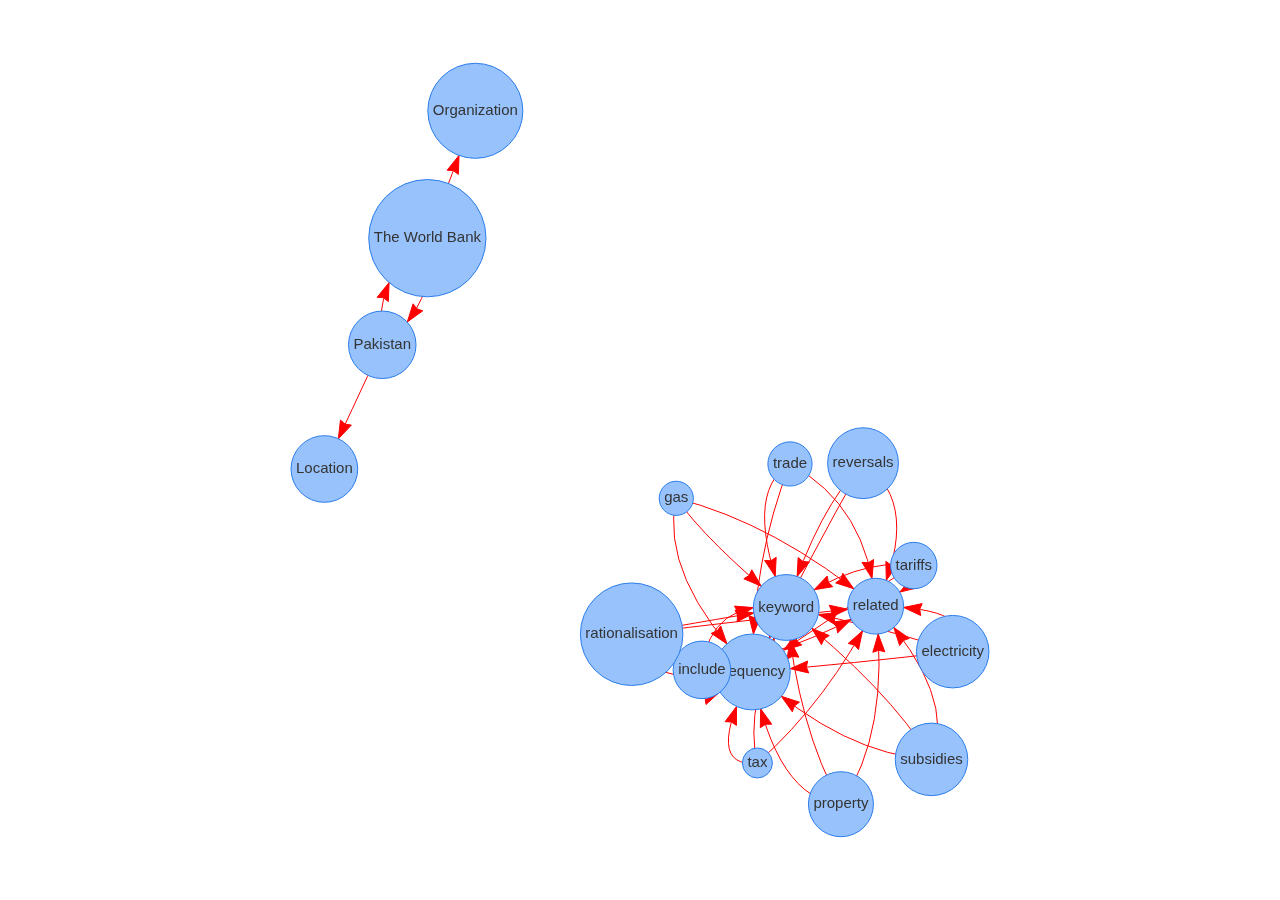
<file: graph_show.html>
<html>
    <head>
      <script type="text/javascript" src="VIS/dist/vis.js"></script>
      <link href="VIS/dist/vis.css" rel="stylesheet" type="text/css">
      <meta http-equiv="Content-Type" content="text/html; charset=utf-8" />
    </head>
    <body>

    <div id="VIS_draw"></div>

    <script type="text/javascript">
      var nodes = [{'group': 'Event', 'id': 52, 'label': 'rationalisation'}, {'group': 'Event', 'id': 19, 'label': 'keyword'}, {'group': 'Event', 'id': 64, 'label': 'property'}, {'group': 'Event', 'id': 62, 'label': 'tariffs'}, {'group': 'Event', 'id': 54, 'label': 'gas'}, {'group': 'Event', 'id': 60, 'label': 'trade'}, {'group': 'Event', 'id': 56, 'label': 'electricity'}, {'group': 'Event', 'id': 58, 'label': 'subsidies'}, {'group': 'Event', 'id': 66, 'label': 'tax'}, {'group': 'Event', 'id': 50, 'label': 'include'}, {'group': 'Event', 'id': 48, 'label': 'reversals'}, {'group': 'Event', 'id': 39, 'label': 'frequency'}, {'group': 'Event', 'id': 46, 'label': 'The World Bank'}, {'group': 'Event', 'id': 41, 'label': 'Organization'}, {'group': 'Event', 'id': 47, 'label': 'Pakistan'}, {'group': 'Event', 'id': 43, 'label': 'Location'}, {'group': 'Event', 'id': 67, 'label': 'related'}];
      var edges = [{'from': 52, 'label': '', 'to': 19}, {'from': 64, 'label': '', 'to': 19}, {'from': 62, 'label': '', 'to': 19}, {'from': 54, 'label': '', 'to': 19}, {'from': 60, 'label': '', 'to': 19}, {'from': 56, 'label': '', 'to': 19}, {'from': 58, 'label': '', 'to': 19}, {'from': 66, 'label': '', 'to': 19}, {'from': 50, 'label': '', 'to': 19}, {'from': 48, 'label': '', 'to': 19}, {'from': 48, 'label': '', 'to': 39}, {'from': 50, 'label': '', 'to': 39}, {'from': 52, 'label': '', 'to': 39}, {'from': 54, 'label': '', 'to': 39}, {'from': 56, 'label': '', 'to': 39}, {'from': 58, 'label': '', 'to': 39}, {'from': 60, 'label': '', 'to': 39}, {'from': 62, 'label': '', 'to': 39}, {'from': 64, 'label': '', 'to': 39}, {'from': 66, 'label': '', 'to': 39}, {'from': 46, 'label': '', 'to': 41}, {'from': 47, 'label': '', 'to': 43}, {'from': 47, 'label': '', 'to': 46}, {'from': 46, 'label': '', 'to': 47}, {'from': 48, 'label': '', 'to': 67}, {'from': 50, 'label': '', 'to': 67}, {'from': 52, 'label': '', 'to': 67}, {'from': 54, 'label': '', 'to': 67}, {'from': 56, 'label': '', 'to': 67}, {'from': 58, 'label': '', 'to': 67}, {'from': 60, 'label': '', 'to': 67}, {'from': 62, 'label': '', 'to': 67}, {'from': 64, 'label': '', 'to': 67}, {'from': 66, 'label': '', 'to': 67}];

      var container = document.getElementById("VIS_draw");

      var data = {
        nodes: nodes,
        edges: edges
      };

      var options = {
          nodes: {
              shape: 'circle',
              size: 15,
              font: {
                  size: 15
              }
          },
          edges: {
              font: {
                  size: 10,
                  align: 'center'
              },
              color: 'red',
              arrows: {
                  to: {enabled: true, scaleFactor: 1.2}
              },
              smooth: {enabled: true}
          },
          physics: {
              enabled: true
          }
      };

      var network = new vis.Network(container, data, options);

    </script>
    </body>
    </html>
</file>
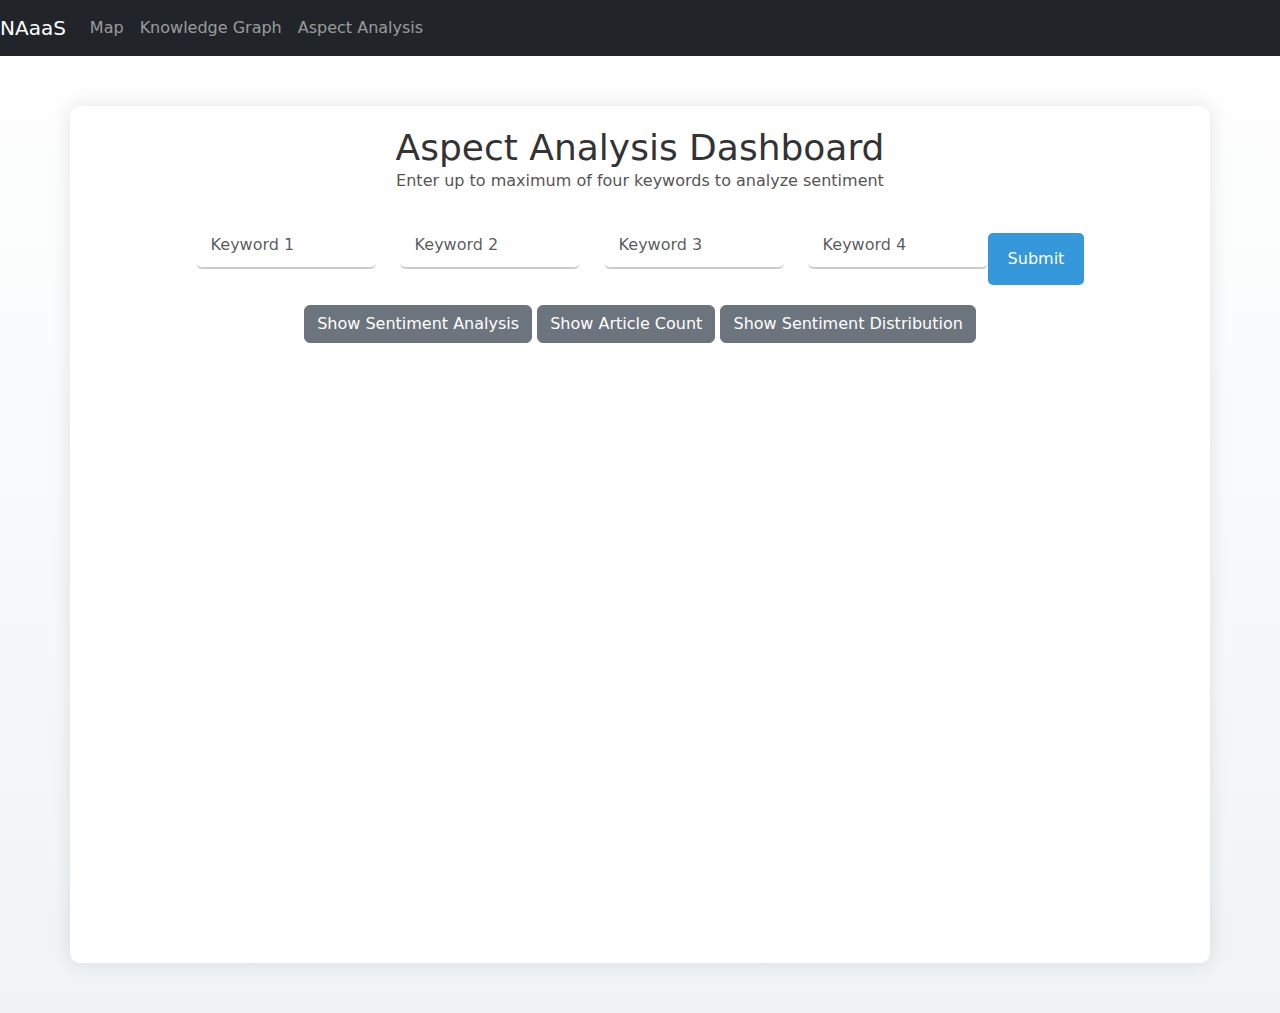
<file: Frontend/sentiment.html>
<!DOCTYPE html>
<html lang="en">
<head>
    <meta charset="UTF-8">
    <meta name="viewport" content="width=device-width, initial-scale=1.0">
    <title>Sentiment Analysis Dashboard</title>
    <link rel="stylesheet" href="S.css">
    <link rel="stylesheet" href="https://cdn.jsdelivr.net/npm/bootstrap@5.3.0-alpha1/dist/css/bootstrap.min.css">
</head>
<body>
    <nav class="navbar navbar-expand-lg navbar-dark bg-dark">
        <a class="navbar-brand" href="index.html">NAaaS</a>
        <button class="navbar-toggler" type="button" data-toggle="collapse" data-target="#navbarSupportedContent"
            aria-controls="navbarSupportedContent" aria-expanded="false" aria-label="Toggle navigation">
            <span class="navbar-toggler-icon"></span>
        </button>
        <div class="collapse navbar-collapse" id="navbarNavAltMarkup">
            <div class="navbar-nav">
                <a class="nav-item nav-link" href="map.html">Map</a>
                <a class="nav-item nav-link" href="../know/graph_show.html">Knowledge Graph</a>
                <a class="nav-item nav-link" href="sentiment.html">Aspect Analysis</a>
            </div>
        </div>
    </nav>
    <div class="container">
        <div class="header">
            <h2>Aspect Analysis Dashboard</h2>
            <p>Enter up to maximum of four keywords to analyze sentiment</p>
        </div>
        <div class="keyword-input">
            <form id="keywordForm">
                <div class="row justify-content-center">
                    <div class="col-md-3 mb-3">
                        <input type="text" class="form-control" id="keyword1" name="keyword1" placeholder="Keyword 1">
                    </div>
                    <div class="col-md-3 mb-3">
                        <input type="text" class="form-control" id="keyword2" name="keyword2" placeholder="Keyword 2">
                    </div>
                    <div class="col-md-3 mb-3">
                        <input type="text" class="form-control" id="keyword3" name="keyword3" placeholder="Keyword 3">
                    </div>
                    <div class="col-md-3 mb-3">
                        <input type="text" class="form-control" id="keyword4" name="keyword4" placeholder="Keyword 4">
                    </div>
                </div>
                <button type="submit" class="btn btn-primary">Submit</button>
            </form>
        </div>
        <div class="button-container text-center">
            <button id="showSentiment" class="btn btn-secondary">Show Sentiment Analysis</button>
            <button id="showArticleCount" class="btn btn-secondary">Show Article Count</button>
            <button id="showPieChart" class="btn btn-secondary">Show Sentiment Distribution</button>
        </div>
        <div id="plot" class="plot-container"></div>
    </div>

    <script src="https://code.jquery.com/jquery-3.6.0.min.js"></script>
    <script src="https://cdn.jsdelivr.net/npm/bootstrap@5.3.0-alpha1/dist/js/bootstrap.bundle.min.js"></script>
    <script src="https://cdn.plot.ly/plotly-latest.min.js"></script>

    <script>
        $(document).ready(function () {
            // Retrieve keywords from session storage
            var keywords_session = JSON.parse(sessionStorage.getItem("keywords")).keywords;
            console.log(keywords_session);

            var date_session = sessionStorage.getItem("date");
            console.log(date_session);
            
            // Fill in the keyword fields
            keywords_session.forEach((keyword, index) => {
                $('#keyword' + (index + 1)).val(keyword);
            });

            $('#keywordForm').submit(function (e) {
                e.preventDefault();
                var keywords = [];
                if ($('#keyword1').val().trim() !== '') keywords.push($('#keyword1').val().trim());
                if ($('#keyword2').val().trim() !== '') keywords.push($('#keyword2').val().trim());
                if ($('#keyword3').val().trim() !== '') keywords.push($('#keyword3').val().trim());
                if ($('#keyword4').val().trim() !== '') keywords.push($('#keyword4').val().trim());
                if (keywords.length === 0) {
                    alert('Please enter at least one keyword.');
                    return;
                }
                if (keywords.length > 4) {
                    alert('Please enter at most four keywords.');
                    return;
                } 
                $.ajax({
                    type: 'POST',
                    url: 'http://localhost:5000/plotSentiment',
                    contentType: 'application/json',
                    data: JSON.stringify({keywords: keywords, date: date_session}),
                    success: function (response) {
                        var sentimentData = response.plotData.filter(series => series.type === 'scatter');
                        var articleCountData = response.plotData.filter(series => series.type === 'bar');
                        var sortedData = sentimentData.map(function(series) {
                            series.x = series.x.map(function(dateString) {
                                return new Date(dateString);
                            });
                            return series;
                        });
                        // Function to render the sentiment analysis plot
                        function renderSentimentPlot() {
                            var layout = {
                                title: 'Sentiment Timeline for Keywords',
                                xaxis: {title: 'Date'},
                                yaxis: {title: 'Average Sentiment'},
                                width: 1300, // Adjust the width of the plot
                                height: 600 // Adjust the height of the plot
                            };
                            console.log(sentimentData);
                            Plotly.newPlot('plot', sortedData, layout);
                        }

                        // Function to render the article count plot
                        function renderArticleCountPlot() {
                            var layout = {
                                title: 'Article Count for Keywords',
                                xaxis: {title: 'Date'},
                                yaxis: {title: 'Number of Articles'},
                                width: 1300, // Adjust the width of the plot
                                height: 600, // Adjust the height of the plot,
                                barmode: 'group'
                            };
                            Plotly.newPlot('plot', articleCountData, layout);
                        }
                        
                        // Initially render the sentiment analysis plot
                        renderSentimentPlot();

                        // Event listeners for toggle buttons
                        $('#showSentiment').click(function() {
                            renderSentimentPlot();
                        });

                        $('#showArticleCount').click(function() {
                            renderArticleCountPlot();
                        });
                    },
                    error: function (error) {
                        console.error('Error:', error);
                    }
                });
            });
        });
    </script>
</body>
</html>
</file>
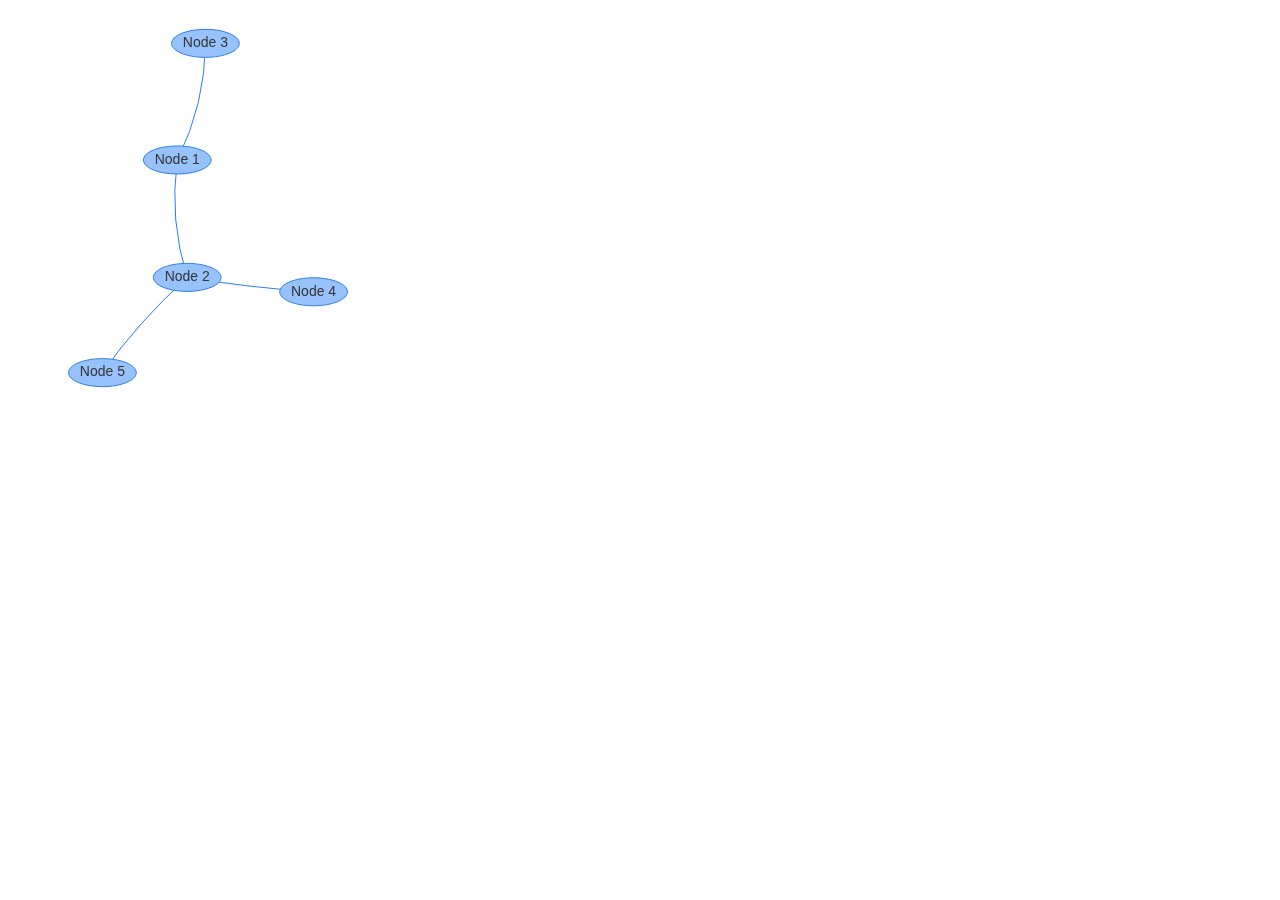
<file: know/test.html>
<html>
    <head>
      <script type="text/javascript" src="VIS/dist/vis.js"></script>
      <link href="VIS/dist/vis.css" rel="stylesheet" type="text/css">
      <meta http-equiv="Content-Type" content="text/html; charset=utf-8" />
    </head>
    <body>

    <div id="mynetwork"></div>

    <script type="text/javascript">
        var nodes = [
            {id: 1, label: 'Node 1'},
            {id: 2, label: 'Node 2'},
            {id: 3, label: 'Node 3'},
            {id: 4, label: 'Node 4'},
            {id: 5, label: 'Node 5'}
          ];
        
          // create an array with edges
          var edges = [
            {from: 1, to: 2},
            {from: 1, to: 3},
            {from: 2, to: 4},
            {from: 2, to: 5}
          ];
        
          // create a network
          var container = document.getElementById('mynetwork');
          var data= {
            nodes: nodes,
            edges: edges,
          };
          var options = {
            width: '400px',
            height: '400px'
          };
          var network = new vis.Network(container, data, options);

    </script>
    </body>
    </html>
</file>
<file: VIS/dist/vis.css>
.vis .overlay {
  position: absolute;
  top: 0;
  left: 0;
  width: 100%;
  height: 100%;

  /* Must be displayed above for example selected Timeline items */
  z-index: 10;
}

.vis-active {
  box-shadow: 0 0 10px #86d5f8;
}

/* override some bootstrap styles screwing up the timelines css */

.vis [class*="span"] {
  min-height: 0;
  width: auto;
}

div.vis-configuration {
    position:relative;
    display:block;
    float:left;
    font-size:12px;
}

div.vis-configuration-wrapper {
    display:block;
    width:700px;
}


div.vis-configuration.vis-config-option-container{
    display:block;
    width:495px;
    background-color: #ffffff;
    border:2px solid #f7f8fa;
    border-radius:4px;
    margin-top:20px;
    left:10px;
    padding-left:5px;
}

div.vis-configuration.vis-config-button{
    display:block;
    width:495px;
    height:25px;
    vertical-align: middle;
    line-height:25px;
    background-color: #f7f8fa;
    border:2px solid #ceced0;
    border-radius:4px;
    margin-top:20px;
    left:10px;
    padding-left:5px;
    cursor: pointer;
    margin-bottom:30px;
}

div.vis-configuration.vis-config-button.hover{
    background-color: #4588e6;
    border:2px solid #214373;
    color:#ffffff;
}

div.vis-configuration.vis-config-item{
    display:block;
    float:left;
    width:495px;
    height:25px;
    vertical-align: middle;
    line-height:25px;
}


div.vis-configuration.vis-config-item.vis-config-s2{
    left:10px;
    background-color: #f7f8fa;
    padding-left:5px;
    border-radius:3px;
}
div.vis-configuration.vis-config-item.vis-config-s3{
    left:20px;
    background-color: #e4e9f0;
    padding-left:5px;
    border-radius:3px;
}
div.vis-configuration.vis-config-item.vis-config-s4{
    left:30px;
    background-color: #cfd8e6;
    padding-left:5px;
    border-radius:3px;
}

div.vis-configuration.vis-config-header{
    font-size:18px;
    font-weight: bold;
}

div.vis-configuration.vis-config-label{
    width:120px;
    height:25px;
    line-height: 25px;
}

div.vis-configuration.vis-config-label.vis-config-s3{
    width:110px;
}
div.vis-configuration.vis-config-label.vis-config-s4{
    width:100px;
}

div.vis-configuration.vis-config-colorBlock{
    top:1px;
    width:30px;
    height:19px;
    border:1px solid #444444;
    border-radius:2px;
    padding:0px;
    margin:0px;
    cursor:pointer;
}

input.vis-configuration.vis-config-checkbox {
    left:-5px;
}


input.vis-configuration.vis-config-rangeinput{
    position:relative;
    top:-5px;
    width:60px;
    height:13px;
    padding:1px;
    margin:0;
    pointer-events:none;
}

input.vis-configuration.vis-config-range{
    /*removes default webkit styles*/
    -webkit-appearance: none;

    /*fix for FF unable to apply focus style bug */
    border: 0px solid white;
    background-color:rgba(0,0,0,0);

    /*required for proper track sizing in FF*/
    width: 300px;
    height:20px;
}
input.vis-configuration.vis-config-range::-webkit-slider-runnable-track {
    width: 300px;
    height: 5px;
    background: #dedede; /* Old browsers */
    background: -moz-linear-gradient(top,  #dedede 0%, #c8c8c8 99%); /* FF3.6+ */
    background: -webkit-gradient(linear, left top, left bottom, color-stop(0%,#dedede), color-stop(99%,#c8c8c8)); /* Chrome,Safari4+ */
    background: -webkit-linear-gradient(top,  #dedede 0%,#c8c8c8 99%); /* Chrome10+,Safari5.1+ */
    background: -o-linear-gradient(top, #dedede 0%, #c8c8c8 99%); /* Opera 11.10+ */
    background: -ms-linear-gradient(top,  #dedede 0%,#c8c8c8 99%); /* IE10+ */
    background: linear-gradient(to bottom,  #dedede 0%,#c8c8c8 99%); /* W3C */
    filter: progid:DXImageTransform.Microsoft.gradient( startColorstr='#dedede', endColorstr='#c8c8c8',GradientType=0 ); /* IE6-9 */

    border: 1px solid #999999;
    box-shadow: #aaaaaa 0px 0px 3px 0px;
    border-radius: 3px;
}
input.vis-configuration.vis-config-range::-webkit-slider-thumb {
    -webkit-appearance: none;
    border: 1px solid #14334b;
    height: 17px;
    width: 17px;
    border-radius: 50%;
    background: #3876c2; /* Old browsers */
    background: -moz-linear-gradient(top,  #3876c2 0%, #385380 100%); /* FF3.6+ */
    background: -webkit-gradient(linear, left top, left bottom, color-stop(0%,#3876c2), color-stop(100%,#385380)); /* Chrome,Safari4+ */
    background: -webkit-linear-gradient(top,  #3876c2 0%,#385380 100%); /* Chrome10+,Safari5.1+ */
    background: -o-linear-gradient(top,  #3876c2 0%,#385380 100%); /* Opera 11.10+ */
    background: -ms-linear-gradient(top,  #3876c2 0%,#385380 100%); /* IE10+ */
    background: linear-gradient(to bottom,  #3876c2 0%,#385380 100%); /* W3C */
    filter: progid:DXImageTransform.Microsoft.gradient( startColorstr='#3876c2', endColorstr='#385380',GradientType=0 ); /* IE6-9 */
    box-shadow: #111927 0px 0px 1px 0px;
    margin-top: -7px;
}
input.vis-configuration.vis-config-range:focus {
    outline: none;
}
input.vis-configuration.vis-config-range:focus::-webkit-slider-runnable-track {
    background: #9d9d9d; /* Old browsers */
    background: -moz-linear-gradient(top, #9d9d9d 0%, #c8c8c8 99%); /* FF3.6+ */
    background: -webkit-gradient(linear, left top, left bottom, color-stop(0%,#9d9d9d), color-stop(99%,#c8c8c8)); /* Chrome,Safari4+ */
    background: -webkit-linear-gradient(top,  #9d9d9d 0%,#c8c8c8 99%); /* Chrome10+,Safari5.1+ */
    background: -o-linear-gradient(top,  #9d9d9d 0%,#c8c8c8 99%); /* Opera 11.10+ */
    background: -ms-linear-gradient(top,  #9d9d9d 0%,#c8c8c8 99%); /* IE10+ */
    background: linear-gradient(to bottom,  #9d9d9d 0%,#c8c8c8 99%); /* W3C */
    filter: progid:DXImageTransform.Microsoft.gradient( startColorstr='#9d9d9d', endColorstr='#c8c8c8',GradientType=0 ); /* IE6-9 */
}

input.vis-configuration.vis-config-range::-moz-range-track {
    width: 300px;
    height: 10px;
    background: #dedede; /* Old browsers */
    background: -moz-linear-gradient(top,  #dedede 0%, #c8c8c8 99%); /* FF3.6+ */
    background: -webkit-gradient(linear, left top, left bottom, color-stop(0%,#dedede), color-stop(99%,#c8c8c8)); /* Chrome,Safari4+ */
    background: -webkit-linear-gradient(top,  #dedede 0%,#c8c8c8 99%); /* Chrome10+,Safari5.1+ */
    background: -o-linear-gradient(top, #dedede 0%, #c8c8c8 99%); /* Opera 11.10+ */
    background: -ms-linear-gradient(top,  #dedede 0%,#c8c8c8 99%); /* IE10+ */
    background: linear-gradient(to bottom,  #dedede 0%,#c8c8c8 99%); /* W3C */
    filter: progid:DXImageTransform.Microsoft.gradient( startColorstr='#dedede', endColorstr='#c8c8c8',GradientType=0 ); /* IE6-9 */

    border: 1px solid #999999;
    box-shadow: #aaaaaa 0px 0px 3px 0px;
    border-radius: 3px;
}
input.vis-configuration.vis-config-range::-moz-range-thumb {
    border: none;
    height: 16px;
    width: 16px;

    border-radius: 50%;
    background:  #385380;
}

/*hide the outline behind the border*/
input.vis-configuration.vis-config-range:-moz-focusring{
    outline: 1px solid white;
    outline-offset: -1px;
}

input.vis-configuration.vis-config-range::-ms-track {
    width: 300px;
    height: 5px;

    /*remove bg colour from the track, we'll use ms-fill-lower and ms-fill-upper instead */
    background: transparent;

    /*leave room for the larger thumb to overflow with a transparent border */
    border-color: transparent;
    border-width: 6px 0;

    /*remove default tick marks*/
    color: transparent;
}
input.vis-configuration.vis-config-range::-ms-fill-lower {
    background: #777;
    border-radius: 10px;
}
input.vis-configuration.vis-config-range::-ms-fill-upper {
    background: #ddd;
    border-radius: 10px;
}
input.vis-configuration.vis-config-range::-ms-thumb {
    border: none;
    height: 16px;
    width: 16px;
    border-radius: 50%;
    background:  #385380;
}
input.vis-configuration.vis-config-range:focus::-ms-fill-lower {
    background: #888;
}
input.vis-configuration.vis-config-range:focus::-ms-fill-upper {
    background: #ccc;
}

.vis-configuration-popup {
    position: absolute;
    background: rgba(57, 76, 89, 0.85);
    border: 2px solid #f2faff;
    line-height:30px;
    height:30px;
    width:150px;
    text-align:center;
    color: #ffffff;
    font-size:14px;
    border-radius:4px;
    -webkit-transition: opacity 0.3s ease-in-out;
    -moz-transition: opacity 0.3s ease-in-out;
    transition: opacity 0.3s ease-in-out;
}
.vis-configuration-popup:after, .vis-configuration-popup:before {
    left: 100%;
    top: 50%;
    border: solid transparent;
    content: " ";
    height: 0;
    width: 0;
    position: absolute;
    pointer-events: none;
}

.vis-configuration-popup:after {
    border-color: rgba(136, 183, 213, 0);
    border-left-color: rgba(57, 76, 89, 0.85);
    border-width: 8px;
    margin-top: -8px;
}
.vis-configuration-popup:before {
    border-color: rgba(194, 225, 245, 0);
    border-left-color: #f2faff;
    border-width: 12px;
    margin-top: -12px;
}

.vis-timeline {
  position: relative;
  border: 1px solid #bfbfbf;

  overflow: hidden;
  padding: 0;
  margin: 0;

  box-sizing: border-box;
}


.vis-panel {
  position: absolute;

  padding: 0;
  margin: 0;

  box-sizing: border-box;
}

.vis-panel.vis-center,
.vis-panel.vis-left,
.vis-panel.vis-right,
.vis-panel.vis-top,
.vis-panel.vis-bottom {
  border: 1px #bfbfbf;
}

.vis-panel.vis-center,
.vis-panel.vis-left,
.vis-panel.vis-right {
  border-top-style: solid;
  border-bottom-style: solid;
  overflow: hidden;
}

.vis-panel.vis-center,
.vis-panel.vis-top,
.vis-panel.vis-bottom {
  border-left-style: solid;
  border-right-style: solid;
}

.vis-background {
  overflow: hidden;
}

.vis-panel > .vis-content {
  position: relative;
}

.vis-panel .vis-shadow {
  position: absolute;
  width: 100%;
  height: 1px;
  box-shadow: 0 0 10px rgba(0,0,0,0.8);
  /* TODO: find a nice way to ensure vis-shadows are drawn on top of items
  z-index: 1;
  */
}

.vis-panel .vis-shadow.vis-top {
  top: -1px;
  left: 0;
}

.vis-panel .vis-shadow.vis-bottom {
  bottom: -1px;
  left: 0;
}

.vis-labelset {
  position: relative;

  overflow: hidden;

  box-sizing: border-box;
}

.vis-labelset .vis-label {
  position: relative;
  left: 0;
  top: 0;
  width: 100%;
  color: #4d4d4d;

  box-sizing: border-box;
}

.vis-labelset .vis-label {
  border-bottom: 1px solid #bfbfbf;
}

.vis-labelset .vis-label.draggable {
  cursor: pointer;
}

.vis-labelset .vis-label:last-child {
  border-bottom: none;
}

.vis-labelset .vis-label .vis-inner {
  display: inline-block;
  padding: 5px;
}

.vis-labelset .vis-label .vis-inner.vis-hidden {
  padding: 0;
}


.vis-itemset {
  position: relative;
  padding: 0;
  margin: 0;

  box-sizing: border-box;
}

.vis-itemset .vis-background,
.vis-itemset .vis-foreground {
  position: absolute;
  width: 100%;
  height: 100%;
  overflow: visible;
}

.vis-axis {
  position: absolute;
  width: 100%;
  height: 0;
  left: 0;
  z-index: 1;
}

.vis-foreground .vis-group {
  position: relative;
  box-sizing: border-box;
  border-bottom: 1px solid #bfbfbf;
}

.vis-foreground .vis-group:last-child {
  border-bottom: none;
}

.vis-overlay {
  position: absolute;
  top: 0;
  left: 0;
  width: 100%;
  height: 100%;
  z-index: 10;
}

.vis-item {
  position: absolute;
  color: #1A1A1A;
  border-color: #97B0F8;
  border-width: 1px;
  background-color: #D5DDF6;
  display: inline-block;
  /*overflow: hidden;*/
}

.vis-item.vis-selected {
  border-color: #FFC200;
  background-color: #FFF785;

  /* z-index must be higher than the z-index of custom time bar and current time bar */
  z-index: 2;
}

.vis-editable.vis-selected {
  cursor: move;
}

.vis-item.vis-point.vis-selected {
  background-color: #FFF785;
}

.vis-item.vis-box {
  text-align: center;
  border-style: solid;
  border-radius: 2px;
}

.vis-item.vis-point {
  background: none;
}

.vis-item.vis-dot {
  position: absolute;
  padding: 0;
  border-width: 4px;
  border-style: solid;
  border-radius: 4px;
}

.vis-item.vis-range {
  border-style: solid;
  border-radius: 2px;
  box-sizing: border-box;
}

.vis-item.vis-background {
  border: none;
  background-color: rgba(213, 221, 246, 0.4);
  box-sizing: border-box;
  padding: 0;
  margin: 0;
}

.vis-item .vis-item-overflow {
  position: relative;
  width: 100%;
  height: 100%;
  padding: 0;
  margin: 0;
  overflow: hidden;
}

.vis-item.vis-range .vis-item-content {
  position: relative;
  display: inline-block;
}

.vis-item.vis-background .vis-item-content {
  position: absolute;
  display: inline-block;
}

.vis-item.vis-line {
  padding: 0;
  position: absolute;
  width: 0;
  border-left-width: 1px;
  border-left-style: solid;
}

.vis-item .vis-item-content {
  white-space: nowrap;
  box-sizing: border-box;
  padding: 5px;
}

.vis-item .vis-delete {
  background: url('img/timeline/delete.png') no-repeat center;
  position: absolute;
  width: 24px;
  height: 24px;
  top: -4px;
  right: -24px;
  cursor: pointer;
}

.vis-item.vis-range .vis-drag-left {
  position: absolute;
  width: 24px;
  max-width: 20%;
  min-width: 2px;
  height: 100%;
  top: 0;
  left: -4px;

  cursor: w-resize;
}

.vis-item.vis-range .vis-drag-right {
  position: absolute;
  width: 24px;
  max-width: 20%;
  min-width: 2px;
  height: 100%;
  top: 0;
  right: -4px;

  cursor: e-resize;
}

.vis-time-axis {
  position: relative;
  overflow: hidden;
}

.vis-time-axis.vis-foreground {
  top: 0;
  left: 0;
  width: 100%;
}

.vis-time-axis.vis-background {
  position: absolute;
  top: 0;
  left: 0;
  width: 100%;
  height: 100%;
}

.vis-time-axis .vis-text {
  position: absolute;
  color: #4d4d4d;
  padding: 3px;
  overflow: hidden;
  box-sizing: border-box;

  white-space: nowrap;
}

.vis-time-axis .vis-text.vis-measure {
  position: absolute;
  padding-left: 0;
  padding-right: 0;
  margin-left: 0;
  margin-right: 0;
  visibility: hidden;
}

.vis-time-axis .vis-grid.vis-vertical {
  position: absolute;
  border-left: 1px solid;
}

.vis-time-axis .vis-grid.vis-minor {
  border-color: #e5e5e5;
}

.vis-time-axis .vis-grid.vis-major {
  border-color: #bfbfbf;
}

.vis-current-time {
  background-color: #FF7F6E;
  width: 2px;
  z-index: 1;
}
.vis-custom-time {
  background-color: #6E94FF;
  width: 2px;
  cursor: move;
  z-index: 1;
}
.vis-timeline {
  /*
  -webkit-transition: height .4s ease-in-out;
  transition:         height .4s ease-in-out;
  */
}

.vis-panel {
  /*
  -webkit-transition: height .4s ease-in-out, top .4s ease-in-out;
  transition:         height .4s ease-in-out, top .4s ease-in-out;
  */
}

.vis-axis {
  /*
  -webkit-transition: top .4s ease-in-out;
  transition:         top .4s ease-in-out;
  */
}

/* TODO: get animation working nicely

.vis-item {
  -webkit-transition: top .4s ease-in-out;
  transition:         top .4s ease-in-out;
}

.vis-item.line {
  -webkit-transition: height .4s ease-in-out, top .4s ease-in-out;
  transition:         height .4s ease-in-out, top .4s ease-in-out;
}
/**/

.vis-panel.vis-background.vis-horizontal .vis-grid.vis-horizontal {
  position: absolute;
  width: 100%;
  height: 0;
  border-bottom: 1px solid;
}

.vis-panel.vis-background.vis-horizontal .vis-grid.vis-minor {
  border-color: #e5e5e5;
}

.vis-panel.vis-background.vis-horizontal .vis-grid.vis-major {
  border-color: #bfbfbf;
}


.vis-data-axis .vis-y-axis.vis-major {
  width: 100%;
  position: absolute;
  color: #4d4d4d;
  white-space: nowrap;
}

.vis-data-axis .vis-y-axis.vis-major.vis-measure {
  padding: 0;
  margin: 0;
  border: 0;
  visibility: hidden;
  width: auto;
}


.vis-data-axis .vis-y-axis.vis-minor {
  position: absolute;
  width: 100%;
  color: #bebebe;
  white-space: nowrap;
}

.vis-data-axis .vis-y-axis.vis-minor.vis-measure {
  padding: 0;
  margin: 0;
  border: 0;
  visibility: hidden;
  width: auto;
}

.vis-data-axis .vis-y-axis.vis-title {
  position: absolute;
  color: #4d4d4d;
  white-space: nowrap;
  bottom: 20px;
  text-align: center;
}

.vis-data-axis .vis-y-axis.vis-title.vis-measure {
  padding: 0;
  margin: 0;
  visibility: hidden;
  width: auto;
}

.vis-data-axis .vis-y-axis.vis-title.vis-left {
  bottom: 0;
  -webkit-transform-origin: left top;
  -moz-transform-origin: left top;
  -ms-transform-origin: left top;
  -o-transform-origin: left top;
  transform-origin: left bottom;
  -webkit-transform: rotate(-90deg);
  -moz-transform: rotate(-90deg);
  -ms-transform: rotate(-90deg);
  -o-transform: rotate(-90deg);
  transform: rotate(-90deg);
}

.vis-data-axis .vis-y-axis.vis-title.vis-right {
  bottom: 0;
  -webkit-transform-origin: right bottom;
  -moz-transform-origin: right bottom;
  -ms-transform-origin: right bottom;
  -o-transform-origin: right bottom;
  transform-origin: right bottom;
  -webkit-transform: rotate(90deg);
  -moz-transform: rotate(90deg);
  -ms-transform: rotate(90deg);
  -o-transform: rotate(90deg);
  transform: rotate(90deg);
}

.vis-legend {
  background-color: rgba(247, 252, 255, 0.65);
  padding: 5px;
  border: 1px solid #b3b3b3;
  box-shadow: 2px 2px 10px rgba(154, 154, 154, 0.55);
}

.vis-legend-text {
  /*font-size: 10px;*/
  white-space: nowrap;
  display: inline-block
}
.vis-graph-group0 {
    fill:#4f81bd;
    fill-opacity:0;
    stroke-width:2px;
    stroke: #4f81bd;
}

.vis-graph-group1 {
    fill:#f79646;
    fill-opacity:0;
    stroke-width:2px;
    stroke: #f79646;
}

.vis-graph-group2 {
    fill: #8c51cf;
    fill-opacity:0;
    stroke-width:2px;
    stroke: #8c51cf;
}

.vis-graph-group3 {
    fill: #75c841;
    fill-opacity:0;
    stroke-width:2px;
    stroke: #75c841;
}

.vis-graph-group4 {
    fill: #ff0100;
    fill-opacity:0;
    stroke-width:2px;
    stroke: #ff0100;
}

.vis-graph-group5 {
    fill: #37d8e6;
    fill-opacity:0;
    stroke-width:2px;
    stroke: #37d8e6;
}

.vis-graph-group6 {
    fill: #042662;
    fill-opacity:0;
    stroke-width:2px;
    stroke: #042662;
}

.vis-graph-group7 {
    fill:#00ff26;
    fill-opacity:0;
    stroke-width:2px;
    stroke: #00ff26;
}

.vis-graph-group8 {
    fill:#ff00ff;
    fill-opacity:0;
    stroke-width:2px;
    stroke: #ff00ff;
}

.vis-graph-group9 {
    fill: #8f3938;
    fill-opacity:0;
    stroke-width:2px;
    stroke: #8f3938;
}

.vis-timeline .vis-fill {
    fill-opacity:0.1;
    stroke: none;
}


.vis-timeline .vis-bar {
    fill-opacity:0.5;
    stroke-width:1px;
}

.vis-timeline .vis-point {
    stroke-width:2px;
    fill-opacity:1.0;
}


.vis-timeline .vis-legend-background {
    stroke-width:1px;
    fill-opacity:0.9;
    fill: #ffffff;
    stroke: #c2c2c2;
}


.vis-timeline .vis-outline {
    stroke-width:1px;
    fill-opacity:1;
    fill: #ffffff;
    stroke: #e5e5e5;
}

.vis-timeline .vis-icon-fill {
    fill-opacity:0.3;
    stroke: none;
}

div.vis-network div.vis-manipulation {
  border-width: 0;
  border-bottom: 1px;
  border-style:solid;
  border-color: #d6d9d8;
  background: #ffffff; /* Old browsers */
  background: -moz-linear-gradient(top,  #ffffff 0%, #fcfcfc 48%, #fafafa 50%, #fcfcfc 100%); /* FF3.6+ */
  background: -webkit-gradient(linear, left top, left bottom, color-stop(0%,#ffffff), color-stop(48%,#fcfcfc), color-stop(50%,#fafafa), color-stop(100%,#fcfcfc)); /* Chrome,Safari4+ */
  background: -webkit-linear-gradient(top,  #ffffff 0%,#fcfcfc 48%,#fafafa 50%,#fcfcfc 100%); /* Chrome10+,Safari5.1+ */
  background: -o-linear-gradient(top,  #ffffff 0%,#fcfcfc 48%,#fafafa 50%,#fcfcfc 100%); /* Opera 11.10+ */
  background: -ms-linear-gradient(top,  #ffffff 0%,#fcfcfc 48%,#fafafa 50%,#fcfcfc 100%); /* IE10+ */
  background: linear-gradient(to bottom,  #ffffff 0%,#fcfcfc 48%,#fafafa 50%,#fcfcfc 100%); /* W3C */
  filter: progid:DXImageTransform.Microsoft.gradient( startColorstr='#ffffff', endColorstr='#fcfcfc',GradientType=0 ); /* IE6-9 */

  position: absolute;
  left: 0;
  top: 0;
  width: 100%;
  height: 30px;
}

div.vis-network div.vis-edit-mode {
  position:absolute;
  left: 0;
  top: 15px;
  height: 30px;
}

/* FIXME: shouldn't the vis-close button be a child of the vis-manipulation div? */

div.vis-network div.vis-close {
  position:absolute;
  right: 0;
  top: 0;
  width: 30px;
  height: 30px;

  background-position: 20px 3px;
  background-repeat: no-repeat;
  background-image: url("img/network/cross.png");
  cursor: pointer;
  -webkit-touch-callout: none;
  -webkit-user-select: none;
  -khtml-user-select: none;
  -moz-user-select: none;
  -ms-user-select: none;
  user-select: none;
}

div.vis-network div.vis-close:hover {
  opacity: 0.6;
}

div.vis-network div.vis-manipulation div.vis-button,
div.vis-network div.vis-edit-mode div.vis-button {
  position:relative;
  top:-7px;
  font-family: verdana;
  font-size: 12px;
  -moz-border-radius: 15px;
  border-radius: 15px;
  display:inline-block;
  background-position: 0px 0px;
  background-repeat:no-repeat;
  height:24px;
  margin: 0px 0px 0px 10px;
  vertical-align:middle;
  cursor: pointer;
  padding: 0px 8px 0px 8px;
  -webkit-touch-callout: none;
  -webkit-user-select: none;
  -khtml-user-select: none;
  -moz-user-select: none;
  -ms-user-select: none;
  user-select: none;
}

div.vis-network div.vis-manipulation div.vis-button:hover {
  box-shadow: 1px 1px 8px rgba(0, 0, 0, 0.20);
}

div.vis-network div.vis-manipulation div.vis-button:active {
  box-shadow: 1px 1px 8px rgba(0, 0, 0, 0.50);
}

div.vis-network div.vis-manipulation div.vis-button.vis-back {
  background-image: url("img/network/backIcon.png");
}

div.vis-network div.vis-manipulation div.vis-button.vis-none:hover {
  box-shadow: 1px 1px 8px rgba(0, 0, 0, 0.0);
  cursor: default;
}
div.vis-network div.vis-manipulation div.vis-button.vis-none:active {
  box-shadow: 1px 1px 8px rgba(0, 0, 0, 0.0);
}
div.vis-network div.vis-manipulation div.vis-button.vis-none {
  padding: 0;
}
div.vis-network div.vis-manipulation div.notification {
  margin: 2px;
  font-weight: bold;
}

div.vis-network div.vis-manipulation div.vis-button.vis-add {
  background-image: url("img/network/addNodeIcon.png");
}

div.vis-network div.vis-manipulation div.vis-button.vis-edit,
div.vis-network div.vis-edit-mode div.vis-button.vis-edit {
  background-image: url("img/network/editIcon.png");
}

div.vis-network div.vis-edit-mode div.vis-button.vis-edit.vis-edit-mode {
  background-color: #fcfcfc;
  border: 1px solid #cccccc;
}

div.vis-network div.vis-manipulation div.vis-button.vis-connect {
  background-image: url("img/network/connectIcon.png");
}

div.vis-network div.vis-manipulation div.vis-button.vis-delete {
  background-image: url("img/network/deleteIcon.png");
}
/* top right bottom left */
div.vis-network div.vis-manipulation div.vis-label,
div.vis-network div.vis-edit-mode div.vis-label {
  margin: 0 0 0 23px;
  line-height: 25px;
}
div.vis-network div.vis-manipulation div.vis-separator-line {
  display:inline-block;
  width:1px;
  height:20px;
  background-color: #bdbdbd;
  margin: 5px 7px 0 15px;
}

/* TODO: is this redundant?
div.network-navigation_wrapper {
  position: absolute;
  left: 0;
  top: 0;
  width: 100%;
  height: 100%;
}
*/
div.vis-network-tooltip {
  position: absolute;
  visibility: hidden;
  padding: 5px;
  white-space: nowrap;

  font-family: verdana;
  font-size:14px;
  font-color:#000000;
  background-color: #f5f4ed;

  -moz-border-radius: 3px;
  -webkit-border-radius: 3px;
  border-radius: 3px;
  border: 1px solid #808074;

  box-shadow: 3px 3px 10px rgba(0, 0, 0, 0.2);
  pointer-events: none;
}
div.vis-network div.vis-navigation div.vis-button {
    width:34px;
    height:34px;
    -moz-border-radius: 17px;
    border-radius: 17px;
    position:absolute;
    display:inline-block;
    background-position: 2px 2px;
    background-repeat:no-repeat;
    cursor: pointer;
    -webkit-touch-callout: none;
    -webkit-user-select: none;
    -khtml-user-select: none;
    -moz-user-select: none;
    -ms-user-select: none;
    user-select: none;
}

div.vis-network div.vis-navigation div.vis-button:hover {
    box-shadow: 0 0 3px 3px rgba(56, 207, 21, 0.30);
}

div.vis-network div.vis-navigation div.vis-button:active {
    box-shadow: 0 0 1px 3px rgba(56, 207, 21, 0.95);
}

div.vis-network div.vis-navigation div.vis-button.vis-up {
    background-image: url("img/network/upArrow.png");
    bottom:50px;
    left:55px;
}
div.vis-network div.vis-navigation div.vis-button.vis-down {
    background-image: url("img/network/downArrow.png");
    bottom:10px;
    left:55px;
}
div.vis-network div.vis-navigation div.vis-button.vis-left {
    background-image: url("img/network/leftArrow.png");
    bottom:10px;
    left:15px;
}
div.vis-network div.vis-navigation div.vis-button.vis-right {
    background-image: url("img/network/rightArrow.png");
    bottom:10px;
    left:95px;
}
div.vis-network div.vis-navigation div.vis-button.vis-zoomIn {
    background-image: url("img/network/plus.png");
    bottom:10px;
    right:15px;
}
div.vis-network div.vis-navigation div.vis-button.vis-zoomOut {
    background-image: url("img/network/minus.png");
    bottom:10px;
    right:55px;
}
div.vis-network div.vis-navigation div.vis-button.vis-zoomExtends {
    background-image: url("img/network/zoomExtends.png");
    bottom:50px;
    right:15px;
}

div.vis-color-picker {
  position:absolute;
  margin-top:-140px;
  margin-left:30px;
  width:293px;
  height:425px;
  padding: 10px;
  border-radius:15px;
  background-color:#ffffff;
  display:none;
  box-shadow: rgba(0,0,0,0.5) 0px 0px 10px 0px;
}

div.vis-color-picker div.vis-arrow {
  position: absolute;
  top:147px;
  left:5px;
}

div.vis-color-picker div.vis-arrow:after,
div.vis-color-picker div.vis-arrow:before {
  right: 100%;
  top: 50%;
  border: solid transparent;
  content: " ";
  height: 0;
  width: 0;
  position: absolute;
  pointer-events: none;
}

div.vis-color-picker div.vis-arrow:after {
  border-color: rgba(255, 255, 255, 0);
  border-right-color: #ffffff;
  border-width: 30px;
  margin-top: -30px;
}

div.vis-color-picker div.vis-color {
  position:absolute;
  width: 289px;
  height: 289px;
  cursor: pointer;
}



div.vis-color-picker div.vis-brightness {
  position: absolute;
  top:313px;
}

div.vis-color-picker div.vis-opacity {
  position:absolute;
  top:350px;
}

div.vis-color-picker div.vis-selector {
  position:absolute;
  top:137px;
  left:137px;
  width:15px;
  height:15px;
  border-radius:15px;
  border:1px solid #ffffff;
  background: #4c4c4c; /* Old browsers */
  background: -moz-linear-gradient(top,  #4c4c4c 0%, #595959 12%, #666666 25%, #474747 39%, #2c2c2c 50%, #000000 51%, #111111 60%, #2b2b2b 76%, #1c1c1c 91%, #131313 100%); /* FF3.6+ */
  background: -webkit-gradient(linear, left top, left bottom, color-stop(0%,#4c4c4c), color-stop(12%,#595959), color-stop(25%,#666666), color-stop(39%,#474747), color-stop(50%,#2c2c2c), color-stop(51%,#000000), color-stop(60%,#111111), color-stop(76%,#2b2b2b), color-stop(91%,#1c1c1c), color-stop(100%,#131313)); /* Chrome,Safari4+ */
  background: -webkit-linear-gradient(top,  #4c4c4c 0%,#595959 12%,#666666 25%,#474747 39%,#2c2c2c 50%,#000000 51%,#111111 60%,#2b2b2b 76%,#1c1c1c 91%,#131313 100%); /* Chrome10+,Safari5.1+ */
  background: -o-linear-gradient(top,  #4c4c4c 0%,#595959 12%,#666666 25%,#474747 39%,#2c2c2c 50%,#000000 51%,#111111 60%,#2b2b2b 76%,#1c1c1c 91%,#131313 100%); /* Opera 11.10+ */
  background: -ms-linear-gradient(top,  #4c4c4c 0%,#595959 12%,#666666 25%,#474747 39%,#2c2c2c 50%,#000000 51%,#111111 60%,#2b2b2b 76%,#1c1c1c 91%,#131313 100%); /* IE10+ */
  background: linear-gradient(to bottom,  #4c4c4c 0%,#595959 12%,#666666 25%,#474747 39%,#2c2c2c 50%,#000000 51%,#111111 60%,#2b2b2b 76%,#1c1c1c 91%,#131313 100%); /* W3C */
  filter: progid:DXImageTransform.Microsoft.gradient( startColorstr='#4c4c4c', endColorstr='#131313',GradientType=0 ); /* IE6-9 */
}



div.vis-color-picker div.vis-new-color {
  position:absolute;
  width:140px;
  height:20px;
  border:1px solid rgba(0,0,0,0.1);
  border-radius:5px;
  top:380px;
  left:159px;
  text-align:right;
  padding-right:2px;
  font-size:10px;
  color:rgba(0,0,0,0.4);
  vertical-align:middle;
  line-height:20px;

}

div.vis-color-picker div.vis-initial-color {
  position:absolute;
  width:140px;
  height:20px;
  border:1px solid rgba(0,0,0,0.1);
  border-radius:5px;
  top:380px;
  left:10px;
  text-align:left;
  padding-left:2px;
  font-size:10px;
  color:rgba(0,0,0,0.4);
  vertical-align:middle;
  line-height:20px;
}

div.vis-color-picker div.vis-label {
  position:absolute;
  width:300px;
  left:10px;
}

div.vis-color-picker div.vis-label.vis-brightness {
  top:300px;
}

div.vis-color-picker div.vis-label.vis-opacity {
  top:338px;
}

div.vis-color-picker div.vis-button {
  position:absolute;
  width:68px;
  height:25px;
  border-radius:10px;
  vertical-align: middle;
  text-align:center;
  line-height: 25px;
  top:410px;
  border:2px solid #d9d9d9;
  background-color: #f7f7f7;
  cursor:pointer;
}

div.vis-color-picker div.vis-button.vis-cancel {
  /*border:2px solid #ff4e33;*/
  /*background-color: #ff7761;*/
  left:5px;
}
div.vis-color-picker div.vis-button.vis-load {
  /*border:2px solid #a153e6;*/
  /*background-color: #cb8dff;*/
  left:82px;
}
div.vis-color-picker div.vis-button.vis-apply {
  /*border:2px solid #4588e6;*/
  /*background-color: #82b6ff;*/
  left:159px;
}
div.vis-color-picker div.vis-button.vis-save {
  /*border:2px solid #45e655;*/
  /*background-color: #6dff7c;*/
  left:236px;
}


div.vis-color-picker input.vis-range {
  width: 290px;
  height:20px;
}

/* TODO: is this redundant?
div.vis-color-picker input.vis-range-brightness {
  width: 289px !important;
}


div.vis-color-picker input.vis-saturation-range {
  width: 289px !important;
}*/
</file>
<file: Frontend/S.css>
body {
    font-family: 'Segoe UI', Tahoma, Geneva, Verdana, sans-serif;
    background: linear-gradient(to bottom, #ffffff, #f0f3f5);
    margin: 0;
    padding: 0;
}
.container {
    max-width: 800px;
    margin: 50px auto;
    padding: 20px;
    background-color: #ffffff;
    border-radius: 10px;
    box-shadow: 0px 0px 20px 0px rgba(0,0,0,0.1);
    overflow: hidden;
}
.header {
    text-align: center;
    margin-bottom: 30px;
}
.header h2 {
    color: #333333;
    margin: 0;
    font-size: 36px;
}
.header p {
    color: #555555;
    font-size: 16px;
}
.keyword-input {
    margin-bottom: 20px;
    text-align: center;
}
.keyword-input form {
    display: flex;
    flex-wrap: wrap;
    justify-content: center;
}
.keyword-input .form-group {
    margin: 0 10px;
}
.keyword-input .form-control {
    width: 180px;
    border: none;
    border-bottom: 2px solid #cccccc;
    padding: 10px 15px;
    font-size: 16px;
    transition: border-color 0.3s;
}
.keyword-input .form-control:focus {
    outline: none;
    border-color: #3498db;
}
.keyword-input .btn-primary {
    margin-top: 10px;
    background-color: #3498db;
    border: none;
    border-radius: 5px;
    padding: 10px 20px;
    color: #ffffff;
    font-size: 16px;
    cursor: pointer;
    transition: background-color 0.3s;
}
.keyword-input .btn-primary:hover {
    background-color: #2a7da7;
}
.plot-container {
    height: 600px; /* Increased height */
    border-radius: 10px;
    overflow: hidden;
    position: relative;
}
.loader {
    border: 4px solid #f3f3f3;
    border-top: 4px solid #3498db;
    border-radius: 50%;
    width: 30px;
    height: 30px;
    animation: spin 2s linear infinite;
    margin: 0 auto;
    margin-top: 30%;
}
@keyframes spin {
    0% { transform: rotate(0deg); }
    100% { transform: rotate(360deg); }
}
.error-message {
    text-align: center;
    color: #ff0000;
    font-weight: bold;
    margin-top: 10px;
}
@media only screen and (max-width: 600px) {
    .container {
        max-width: 100%;
        border-radius: 0;
        box-shadow: none;
    }
    .keyword-input .form-control {
        width: 100%;
    }
    .keyword-input .form-group {
        margin: 0;
    }
    .keyword-input .btn-primary {
        width: 100%;
    }
    .plot-container {
        height: 400px;
        width: 200px;
    }
}
</file>
<file: know/VIS/dist/vis.css>
.vis .overlay {
  position: absolute;
  top: 0;
  left: 0;
  width: 100%;
  height: 100%;

  /* Must be displayed above for example selected Timeline items */
  z-index: 10;
}

.vis-active {
  box-shadow: 0 0 10px #86d5f8;
}

/* override some bootstrap styles screwing up the timelines css */

.vis [class*="span"] {
  min-height: 0;
  width: auto;
}

div.vis-configuration {
    position:relative;
    display:block;
    float:left;
    font-size:12px;
}

div.vis-configuration-wrapper {
    display:block;
    width:700px;
}


div.vis-configuration.vis-config-option-container{
    display:block;
    width:495px;
    background-color: #ffffff;
    border:2px solid #f7f8fa;
    border-radius:4px;
    margin-top:20px;
    left:10px;
    padding-left:5px;
}

div.vis-configuration.vis-config-button{
    display:block;
    width:495px;
    height:25px;
    vertical-align: middle;
    line-height:25px;
    background-color: #f7f8fa;
    border:2px solid #ceced0;
    border-radius:4px;
    margin-top:20px;
    left:10px;
    padding-left:5px;
    cursor: pointer;
    margin-bottom:30px;
}

div.vis-configuration.vis-config-button.hover{
    background-color: #4588e6;
    border:2px solid #214373;
    color:#ffffff;
}

div.vis-configuration.vis-config-item{
    display:block;
    float:left;
    width:495px;
    height:25px;
    vertical-align: middle;
    line-height:25px;
}


div.vis-configuration.vis-config-item.vis-config-s2{
    left:10px;
    background-color: #f7f8fa;
    padding-left:5px;
    border-radius:3px;
}
div.vis-configuration.vis-config-item.vis-config-s3{
    left:20px;
    background-color: #e4e9f0;
    padding-left:5px;
    border-radius:3px;
}
div.vis-configuration.vis-config-item.vis-config-s4{
    left:30px;
    background-color: #cfd8e6;
    padding-left:5px;
    border-radius:3px;
}

div.vis-configuration.vis-config-header{
    font-size:18px;
    font-weight: bold;
}

div.vis-configuration.vis-config-label{
    width:120px;
    height:25px;
    line-height: 25px;
}

div.vis-configuration.vis-config-label.vis-config-s3{
    width:110px;
}
div.vis-configuration.vis-config-label.vis-config-s4{
    width:100px;
}

div.vis-configuration.vis-config-colorBlock{
    top:1px;
    width:30px;
    height:19px;
    border:1px solid #444444;
    border-radius:2px;
    padding:0px;
    margin:0px;
    cursor:pointer;
}

input.vis-configuration.vis-config-checkbox {
    left:-5px;
}


input.vis-configuration.vis-config-rangeinput{
    position:relative;
    top:-5px;
    width:60px;
    height:13px;
    padding:1px;
    margin:0;
    pointer-events:none;
}

input.vis-configuration.vis-config-range{
    /*removes default webkit styles*/
    -webkit-appearance: none;

    /*fix for FF unable to apply focus style bug */
    border: 0px solid white;
    background-color:rgba(0,0,0,0);

    /*required for proper track sizing in FF*/
    width: 300px;
    height:20px;
}
input.vis-configuration.vis-config-range::-webkit-slider-runnable-track {
    width: 300px;
    height: 5px;
    background: #dedede; /* Old browsers */
    background: -moz-linear-gradient(top,  #dedede 0%, #c8c8c8 99%); /* FF3.6+ */
    background: -webkit-gradient(linear, left top, left bottom, color-stop(0%,#dedede), color-stop(99%,#c8c8c8)); /* Chrome,Safari4+ */
    background: -webkit-linear-gradient(top,  #dedede 0%,#c8c8c8 99%); /* Chrome10+,Safari5.1+ */
    background: -o-linear-gradient(top, #dedede 0%, #c8c8c8 99%); /* Opera 11.10+ */
    background: -ms-linear-gradient(top,  #dedede 0%,#c8c8c8 99%); /* IE10+ */
    background: linear-gradient(to bottom,  #dedede 0%,#c8c8c8 99%); /* W3C */
    filter: progid:DXImageTransform.Microsoft.gradient( startColorstr='#dedede', endColorstr='#c8c8c8',GradientType=0 ); /* IE6-9 */

    border: 1px solid #999999;
    box-shadow: #aaaaaa 0px 0px 3px 0px;
    border-radius: 3px;
}
input.vis-configuration.vis-config-range::-webkit-slider-thumb {
    -webkit-appearance: none;
    border: 1px solid #14334b;
    height: 17px;
    width: 17px;
    border-radius: 50%;
    background: #3876c2; /* Old browsers */
    background: -moz-linear-gradient(top,  #3876c2 0%, #385380 100%); /* FF3.6+ */
    background: -webkit-gradient(linear, left top, left bottom, color-stop(0%,#3876c2), color-stop(100%,#385380)); /* Chrome,Safari4+ */
    background: -webkit-linear-gradient(top,  #3876c2 0%,#385380 100%); /* Chrome10+,Safari5.1+ */
    background: -o-linear-gradient(top,  #3876c2 0%,#385380 100%); /* Opera 11.10+ */
    background: -ms-linear-gradient(top,  #3876c2 0%,#385380 100%); /* IE10+ */
    background: linear-gradient(to bottom,  #3876c2 0%,#385380 100%); /* W3C */
    filter: progid:DXImageTransform.Microsoft.gradient( startColorstr='#3876c2', endColorstr='#385380',GradientType=0 ); /* IE6-9 */
    box-shadow: #111927 0px 0px 1px 0px;
    margin-top: -7px;
}
input.vis-configuration.vis-config-range:focus {
    outline: none;
}
input.vis-configuration.vis-config-range:focus::-webkit-slider-runnable-track {
    background: #9d9d9d; /* Old browsers */
    background: -moz-linear-gradient(top, #9d9d9d 0%, #c8c8c8 99%); /* FF3.6+ */
    background: -webkit-gradient(linear, left top, left bottom, color-stop(0%,#9d9d9d), color-stop(99%,#c8c8c8)); /* Chrome,Safari4+ */
    background: -webkit-linear-gradient(top,  #9d9d9d 0%,#c8c8c8 99%); /* Chrome10+,Safari5.1+ */
    background: -o-linear-gradient(top,  #9d9d9d 0%,#c8c8c8 99%); /* Opera 11.10+ */
    background: -ms-linear-gradient(top,  #9d9d9d 0%,#c8c8c8 99%); /* IE10+ */
    background: linear-gradient(to bottom,  #9d9d9d 0%,#c8c8c8 99%); /* W3C */
    filter: progid:DXImageTransform.Microsoft.gradient( startColorstr='#9d9d9d', endColorstr='#c8c8c8',GradientType=0 ); /* IE6-9 */
}

input.vis-configuration.vis-config-range::-moz-range-track {
    width: 300px;
    height: 10px;
    background: #dedede; /* Old browsers */
    background: -moz-linear-gradient(top,  #dedede 0%, #c8c8c8 99%); /* FF3.6+ */
    background: -webkit-gradient(linear, left top, left bottom, color-stop(0%,#dedede), color-stop(99%,#c8c8c8)); /* Chrome,Safari4+ */
    background: -webkit-linear-gradient(top,  #dedede 0%,#c8c8c8 99%); /* Chrome10+,Safari5.1+ */
    background: -o-linear-gradient(top, #dedede 0%, #c8c8c8 99%); /* Opera 11.10+ */
    background: -ms-linear-gradient(top,  #dedede 0%,#c8c8c8 99%); /* IE10+ */
    background: linear-gradient(to bottom,  #dedede 0%,#c8c8c8 99%); /* W3C */
    filter: progid:DXImageTransform.Microsoft.gradient( startColorstr='#dedede', endColorstr='#c8c8c8',GradientType=0 ); /* IE6-9 */

    border: 1px solid #999999;
    box-shadow: #aaaaaa 0px 0px 3px 0px;
    border-radius: 3px;
}
input.vis-configuration.vis-config-range::-moz-range-thumb {
    border: none;
    height: 16px;
    width: 16px;

    border-radius: 50%;
    background:  #385380;
}

/*hide the outline behind the border*/
input.vis-configuration.vis-config-range:-moz-focusring{
    outline: 1px solid white;
    outline-offset: -1px;
}

input.vis-configuration.vis-config-range::-ms-track {
    width: 300px;
    height: 5px;

    /*remove bg colour from the track, we'll use ms-fill-lower and ms-fill-upper instead */
    background: transparent;

    /*leave room for the larger thumb to overflow with a transparent border */
    border-color: transparent;
    border-width: 6px 0;

    /*remove default tick marks*/
    color: transparent;
}
input.vis-configuration.vis-config-range::-ms-fill-lower {
    background: #777;
    border-radius: 10px;
}
input.vis-configuration.vis-config-range::-ms-fill-upper {
    background: #ddd;
    border-radius: 10px;
}
input.vis-configuration.vis-config-range::-ms-thumb {
    border: none;
    height: 16px;
    width: 16px;
    border-radius: 50%;
    background:  #385380;
}
input.vis-configuration.vis-config-range:focus::-ms-fill-lower {
    background: #888;
}
input.vis-configuration.vis-config-range:focus::-ms-fill-upper {
    background: #ccc;
}

.vis-configuration-popup {
    position: absolute;
    background: rgba(57, 76, 89, 0.85);
    border: 2px solid #f2faff;
    line-height:30px;
    height:30px;
    width:150px;
    text-align:center;
    color: #ffffff;
    font-size:14px;
    border-radius:4px;
    -webkit-transition: opacity 0.3s ease-in-out;
    -moz-transition: opacity 0.3s ease-in-out;
    transition: opacity 0.3s ease-in-out;
}
.vis-configuration-popup:after, .vis-configuration-popup:before {
    left: 100%;
    top: 50%;
    border: solid transparent;
    content: " ";
    height: 0;
    width: 0;
    position: absolute;
    pointer-events: none;
}

.vis-configuration-popup:after {
    border-color: rgba(136, 183, 213, 0);
    border-left-color: rgba(57, 76, 89, 0.85);
    border-width: 8px;
    margin-top: -8px;
}
.vis-configuration-popup:before {
    border-color: rgba(194, 225, 245, 0);
    border-left-color: #f2faff;
    border-width: 12px;
    margin-top: -12px;
}

.vis-timeline {
  position: relative;
  border: 1px solid #bfbfbf;

  overflow: hidden;
  padding: 0;
  margin: 0;

  box-sizing: border-box;
}


.vis-panel {
  position: absolute;

  padding: 0;
  margin: 0;

  box-sizing: border-box;
}

.vis-panel.vis-center,
.vis-panel.vis-left,
.vis-panel.vis-right,
.vis-panel.vis-top,
.vis-panel.vis-bottom {
  border: 1px #bfbfbf;
}

.vis-panel.vis-center,
.vis-panel.vis-left,
.vis-panel.vis-right {
  border-top-style: solid;
  border-bottom-style: solid;
  overflow: hidden;
}

.vis-panel.vis-center,
.vis-panel.vis-top,
.vis-panel.vis-bottom {
  border-left-style: solid;
  border-right-style: solid;
}

.vis-background {
  overflow: hidden;
}

.vis-panel > .vis-content {
  position: relative;
}

.vis-panel .vis-shadow {
  position: absolute;
  width: 100%;
  height: 1px;
  box-shadow: 0 0 10px rgba(0,0,0,0.8);
  /* TODO: find a nice way to ensure vis-shadows are drawn on top of items
  z-index: 1;
  */
}

.vis-panel .vis-shadow.vis-top {
  top: -1px;
  left: 0;
}

.vis-panel .vis-shadow.vis-bottom {
  bottom: -1px;
  left: 0;
}

.vis-labelset {
  position: relative;

  overflow: hidden;

  box-sizing: border-box;
}

.vis-labelset .vis-label {
  position: relative;
  left: 0;
  top: 0;
  width: 100%;
  color: #4d4d4d;

  box-sizing: border-box;
}

.vis-labelset .vis-label {
  border-bottom: 1px solid #bfbfbf;
}

.vis-labelset .vis-label.draggable {
  cursor: pointer;
}

.vis-labelset .vis-label:last-child {
  border-bottom: none;
}

.vis-labelset .vis-label .vis-inner {
  display: inline-block;
  padding: 5px;
}

.vis-labelset .vis-label .vis-inner.vis-hidden {
  padding: 0;
}


.vis-itemset {
  position: relative;
  padding: 0;
  margin: 0;

  box-sizing: border-box;
}

.vis-itemset .vis-background,
.vis-itemset .vis-foreground {
  position: absolute;
  width: 100%;
  height: 100%;
  overflow: visible;
}

.vis-axis {
  position: absolute;
  width: 100%;
  height: 0;
  left: 0;
  z-index: 1;
}

.vis-foreground .vis-group {
  position: relative;
  box-sizing: border-box;
  border-bottom: 1px solid #bfbfbf;
}

.vis-foreground .vis-group:last-child {
  border-bottom: none;
}

.vis-overlay {
  position: absolute;
  top: 0;
  left: 0;
  width: 100%;
  height: 100%;
  z-index: 10;
}

.vis-item {
  position: absolute;
  color: #1A1A1A;
  border-color: #97B0F8;
  border-width: 1px;
  background-color: #D5DDF6;
  display: inline-block;
  /*overflow: hidden;*/
}

.vis-item.vis-selected {
  border-color: #FFC200;
  background-color: #FFF785;

  /* z-index must be higher than the z-index of custom time bar and current time bar */
  z-index: 2;
}

.vis-editable.vis-selected {
  cursor: move;
}

.vis-item.vis-point.vis-selected {
  background-color: #FFF785;
}

.vis-item.vis-box {
  text-align: center;
  border-style: solid;
  border-radius: 2px;
}

.vis-item.vis-point {
  background: none;
}

.vis-item.vis-dot {
  position: absolute;
  padding: 0;
  border-width: 4px;
  border-style: solid;
  border-radius: 4px;
}

.vis-item.vis-range {
  border-style: solid;
  border-radius: 2px;
  box-sizing: border-box;
}

.vis-item.vis-background {
  border: none;
  background-color: rgba(213, 221, 246, 0.4);
  box-sizing: border-box;
  padding: 0;
  margin: 0;
}

.vis-item .vis-item-overflow {
  position: relative;
  width: 100%;
  height: 100%;
  padding: 0;
  margin: 0;
  overflow: hidden;
}

.vis-item.vis-range .vis-item-content {
  position: relative;
  display: inline-block;
}

.vis-item.vis-background .vis-item-content {
  position: absolute;
  display: inline-block;
}

.vis-item.vis-line {
  padding: 0;
  position: absolute;
  width: 0;
  border-left-width: 1px;
  border-left-style: solid;
}

.vis-item .vis-item-content {
  white-space: nowrap;
  box-sizing: border-box;
  padding: 5px;
}

.vis-item .vis-delete {
  background: url('img/timeline/delete.png') no-repeat center;
  position: absolute;
  width: 24px;
  height: 24px;
  top: -4px;
  right: -24px;
  cursor: pointer;
}

.vis-item.vis-range .vis-drag-left {
  position: absolute;
  width: 24px;
  max-width: 20%;
  min-width: 2px;
  height: 100%;
  top: 0;
  left: -4px;

  cursor: w-resize;
}

.vis-item.vis-range .vis-drag-right {
  position: absolute;
  width: 24px;
  max-width: 20%;
  min-width: 2px;
  height: 100%;
  top: 0;
  right: -4px;

  cursor: e-resize;
}

.vis-time-axis {
  position: relative;
  overflow: hidden;
}

.vis-time-axis.vis-foreground {
  top: 0;
  left: 0;
  width: 100%;
}

.vis-time-axis.vis-background {
  position: absolute;
  top: 0;
  left: 0;
  width: 100%;
  height: 100%;
}

.vis-time-axis .vis-text {
  position: absolute;
  color: #4d4d4d;
  padding: 3px;
  overflow: hidden;
  box-sizing: border-box;

  white-space: nowrap;
}

.vis-time-axis .vis-text.vis-measure {
  position: absolute;
  padding-left: 0;
  padding-right: 0;
  margin-left: 0;
  margin-right: 0;
  visibility: hidden;
}

.vis-time-axis .vis-grid.vis-vertical {
  position: absolute;
  border-left: 1px solid;
}

.vis-time-axis .vis-grid.vis-minor {
  border-color: #e5e5e5;
}

.vis-time-axis .vis-grid.vis-major {
  border-color: #bfbfbf;
}

.vis-current-time {
  background-color: #FF7F6E;
  width: 2px;
  z-index: 1;
}
.vis-custom-time {
  background-color: #6E94FF;
  width: 2px;
  cursor: move;
  z-index: 1;
}
.vis-timeline {
  /*
  -webkit-transition: height .4s ease-in-out;
  transition:         height .4s ease-in-out;
  */
}

.vis-panel {
  /*
  -webkit-transition: height .4s ease-in-out, top .4s ease-in-out;
  transition:         height .4s ease-in-out, top .4s ease-in-out;
  */
}

.vis-axis {
  /*
  -webkit-transition: top .4s ease-in-out;
  transition:         top .4s ease-in-out;
  */
}

/* TODO: get animation working nicely

.vis-item {
  -webkit-transition: top .4s ease-in-out;
  transition:         top .4s ease-in-out;
}

.vis-item.line {
  -webkit-transition: height .4s ease-in-out, top .4s ease-in-out;
  transition:         height .4s ease-in-out, top .4s ease-in-out;
}
/**/

.vis-panel.vis-background.vis-horizontal .vis-grid.vis-horizontal {
  position: absolute;
  width: 100%;
  height: 0;
  border-bottom: 1px solid;
}

.vis-panel.vis-background.vis-horizontal .vis-grid.vis-minor {
  border-color: #e5e5e5;
}

.vis-panel.vis-background.vis-horizontal .vis-grid.vis-major {
  border-color: #bfbfbf;
}


.vis-data-axis .vis-y-axis.vis-major {
  width: 100%;
  position: absolute;
  color: #4d4d4d;
  white-space: nowrap;
}

.vis-data-axis .vis-y-axis.vis-major.vis-measure {
  padding: 0;
  margin: 0;
  border: 0;
  visibility: hidden;
  width: auto;
}


.vis-data-axis .vis-y-axis.vis-minor {
  position: absolute;
  width: 100%;
  color: #bebebe;
  white-space: nowrap;
}

.vis-data-axis .vis-y-axis.vis-minor.vis-measure {
  padding: 0;
  margin: 0;
  border: 0;
  visibility: hidden;
  width: auto;
}

.vis-data-axis .vis-y-axis.vis-title {
  position: absolute;
  color: #4d4d4d;
  white-space: nowrap;
  bottom: 20px;
  text-align: center;
}

.vis-data-axis .vis-y-axis.vis-title.vis-measure {
  padding: 0;
  margin: 0;
  visibility: hidden;
  width: auto;
}

.vis-data-axis .vis-y-axis.vis-title.vis-left {
  bottom: 0;
  -webkit-transform-origin: left top;
  -moz-transform-origin: left top;
  -ms-transform-origin: left top;
  -o-transform-origin: left top;
  transform-origin: left bottom;
  -webkit-transform: rotate(-90deg);
  -moz-transform: rotate(-90deg);
  -ms-transform: rotate(-90deg);
  -o-transform: rotate(-90deg);
  transform: rotate(-90deg);
}

.vis-data-axis .vis-y-axis.vis-title.vis-right {
  bottom: 0;
  -webkit-transform-origin: right bottom;
  -moz-transform-origin: right bottom;
  -ms-transform-origin: right bottom;
  -o-transform-origin: right bottom;
  transform-origin: right bottom;
  -webkit-transform: rotate(90deg);
  -moz-transform: rotate(90deg);
  -ms-transform: rotate(90deg);
  -o-transform: rotate(90deg);
  transform: rotate(90deg);
}

.vis-legend {
  background-color: rgba(247, 252, 255, 0.65);
  padding: 5px;
  border: 1px solid #b3b3b3;
  box-shadow: 2px 2px 10px rgba(154, 154, 154, 0.55);
}

.vis-legend-text {
  /*font-size: 10px;*/
  white-space: nowrap;
  display: inline-block
}
.vis-graph-group0 {
    fill:#4f81bd;
    fill-opacity:0;
    stroke-width:2px;
    stroke: #4f81bd;
}

.vis-graph-group1 {
    fill:#f79646;
    fill-opacity:0;
    stroke-width:2px;
    stroke: #f79646;
}

.vis-graph-group2 {
    fill: #8c51cf;
    fill-opacity:0;
    stroke-width:2px;
    stroke: #8c51cf;
}

.vis-graph-group3 {
    fill: #75c841;
    fill-opacity:0;
    stroke-width:2px;
    stroke: #75c841;
}

.vis-graph-group4 {
    fill: #ff0100;
    fill-opacity:0;
    stroke-width:2px;
    stroke: #ff0100;
}

.vis-graph-group5 {
    fill: #37d8e6;
    fill-opacity:0;
    stroke-width:2px;
    stroke: #37d8e6;
}

.vis-graph-group6 {
    fill: #042662;
    fill-opacity:0;
    stroke-width:2px;
    stroke: #042662;
}

.vis-graph-group7 {
    fill:#00ff26;
    fill-opacity:0;
    stroke-width:2px;
    stroke: #00ff26;
}

.vis-graph-group8 {
    fill:#ff00ff;
    fill-opacity:0;
    stroke-width:2px;
    stroke: #ff00ff;
}

.vis-graph-group9 {
    fill: #8f3938;
    fill-opacity:0;
    stroke-width:2px;
    stroke: #8f3938;
}

.vis-timeline .vis-fill {
    fill-opacity:0.1;
    stroke: none;
}


.vis-timeline .vis-bar {
    fill-opacity:0.5;
    stroke-width:1px;
}

.vis-timeline .vis-point {
    stroke-width:2px;
    fill-opacity:1.0;
}


.vis-timeline .vis-legend-background {
    stroke-width:1px;
    fill-opacity:0.9;
    fill: #ffffff;
    stroke: #c2c2c2;
}


.vis-timeline .vis-outline {
    stroke-width:1px;
    fill-opacity:1;
    fill: #ffffff;
    stroke: #e5e5e5;
}

.vis-timeline .vis-icon-fill {
    fill-opacity:0.3;
    stroke: none;
}

div.vis-network div.vis-manipulation {
  border-width: 0;
  border-bottom: 1px;
  border-style:solid;
  border-color: #d6d9d8;
  background: #ffffff; /* Old browsers */
  background: -moz-linear-gradient(top,  #ffffff 0%, #fcfcfc 48%, #fafafa 50%, #fcfcfc 100%); /* FF3.6+ */
  background: -webkit-gradient(linear, left top, left bottom, color-stop(0%,#ffffff), color-stop(48%,#fcfcfc), color-stop(50%,#fafafa), color-stop(100%,#fcfcfc)); /* Chrome,Safari4+ */
  background: -webkit-linear-gradient(top,  #ffffff 0%,#fcfcfc 48%,#fafafa 50%,#fcfcfc 100%); /* Chrome10+,Safari5.1+ */
  background: -o-linear-gradient(top,  #ffffff 0%,#fcfcfc 48%,#fafafa 50%,#fcfcfc 100%); /* Opera 11.10+ */
  background: -ms-linear-gradient(top,  #ffffff 0%,#fcfcfc 48%,#fafafa 50%,#fcfcfc 100%); /* IE10+ */
  background: linear-gradient(to bottom,  #ffffff 0%,#fcfcfc 48%,#fafafa 50%,#fcfcfc 100%); /* W3C */
  filter: progid:DXImageTransform.Microsoft.gradient( startColorstr='#ffffff', endColorstr='#fcfcfc',GradientType=0 ); /* IE6-9 */

  position: absolute;
  left: 0;
  top: 0;
  width: 100%;
  height: 30px;
}

div.vis-network div.vis-edit-mode {
  position:absolute;
  left: 0;
  top: 15px;
  height: 30px;
}

/* FIXME: shouldn't the vis-close button be a child of the vis-manipulation div? */

div.vis-network div.vis-close {
  position:absolute;
  right: 0;
  top: 0;
  width: 30px;
  height: 30px;

  background-position: 20px 3px;
  background-repeat: no-repeat;
  background-image: url("img/network/cross.png");
  cursor: pointer;
  -webkit-touch-callout: none;
  -webkit-user-select: none;
  -khtml-user-select: none;
  -moz-user-select: none;
  -ms-user-select: none;
  user-select: none;
}

div.vis-network div.vis-close:hover {
  opacity: 0.6;
}

div.vis-network div.vis-manipulation div.vis-button,
div.vis-network div.vis-edit-mode div.vis-button {
  position:relative;
  top:-7px;
  font-family: verdana;
  font-size: 12px;
  -moz-border-radius: 15px;
  border-radius: 15px;
  display:inline-block;
  background-position: 0px 0px;
  background-repeat:no-repeat;
  height:24px;
  margin: 0px 0px 0px 10px;
  vertical-align:middle;
  cursor: pointer;
  padding: 0px 8px 0px 8px;
  -webkit-touch-callout: none;
  -webkit-user-select: none;
  -khtml-user-select: none;
  -moz-user-select: none;
  -ms-user-select: none;
  user-select: none;
}

div.vis-network div.vis-manipulation div.vis-button:hover {
  box-shadow: 1px 1px 8px rgba(0, 0, 0, 0.20);
}

div.vis-network div.vis-manipulation div.vis-button:active {
  box-shadow: 1px 1px 8px rgba(0, 0, 0, 0.50);
}

div.vis-network div.vis-manipulation div.vis-button.vis-back {
  background-image: url("img/network/backIcon.png");
}

div.vis-network div.vis-manipulation div.vis-button.vis-none:hover {
  box-shadow: 1px 1px 8px rgba(0, 0, 0, 0.0);
  cursor: default;
}
div.vis-network div.vis-manipulation div.vis-button.vis-none:active {
  box-shadow: 1px 1px 8px rgba(0, 0, 0, 0.0);
}
div.vis-network div.vis-manipulation div.vis-button.vis-none {
  padding: 0;
}
div.vis-network div.vis-manipulation div.notification {
  margin: 2px;
  font-weight: bold;
}

div.vis-network div.vis-manipulation div.vis-button.vis-add {
  background-image: url("img/network/addNodeIcon.png");
}

div.vis-network div.vis-manipulation div.vis-button.vis-edit,
div.vis-network div.vis-edit-mode div.vis-button.vis-edit {
  background-image: url("img/network/editIcon.png");
}

div.vis-network div.vis-edit-mode div.vis-button.vis-edit.vis-edit-mode {
  background-color: #fcfcfc;
  border: 1px solid #cccccc;
}

div.vis-network div.vis-manipulation div.vis-button.vis-connect {
  background-image: url("img/network/connectIcon.png");
}

div.vis-network div.vis-manipulation div.vis-button.vis-delete {
  background-image: url("img/network/deleteIcon.png");
}
/* top right bottom left */
div.vis-network div.vis-manipulation div.vis-label,
div.vis-network div.vis-edit-mode div.vis-label {
  margin: 0 0 0 23px;
  line-height: 25px;
}
div.vis-network div.vis-manipulation div.vis-separator-line {
  display:inline-block;
  width:1px;
  height:20px;
  background-color: #bdbdbd;
  margin: 5px 7px 0 15px;
}

/* TODO: is this redundant?
div.network-navigation_wrapper {
  position: absolute;
  left: 0;
  top: 0;
  width: 100%;
  height: 100%;
}
*/
div.vis-network-tooltip {
  position: absolute;
  visibility: hidden;
  padding: 5px;
  white-space: nowrap;

  font-family: verdana;
  font-size:14px;
  font-color:#000000;
  background-color: #f5f4ed;

  -moz-border-radius: 3px;
  -webkit-border-radius: 3px;
  border-radius: 3px;
  border: 1px solid #808074;

  box-shadow: 3px 3px 10px rgba(0, 0, 0, 0.2);
  pointer-events: none;
}
div.vis-network div.vis-navigation div.vis-button {
    width:34px;
    height:34px;
    -moz-border-radius: 17px;
    border-radius: 17px;
    position:absolute;
    display:inline-block;
    background-position: 2px 2px;
    background-repeat:no-repeat;
    cursor: pointer;
    -webkit-touch-callout: none;
    -webkit-user-select: none;
    -khtml-user-select: none;
    -moz-user-select: none;
    -ms-user-select: none;
    user-select: none;
}

div.vis-network div.vis-navigation div.vis-button:hover {
    box-shadow: 0 0 3px 3px rgba(56, 207, 21, 0.30);
}

div.vis-network div.vis-navigation div.vis-button:active {
    box-shadow: 0 0 1px 3px rgba(56, 207, 21, 0.95);
}

div.vis-network div.vis-navigation div.vis-button.vis-up {
    background-image: url("img/network/upArrow.png");
    bottom:50px;
    left:55px;
}
div.vis-network div.vis-navigation div.vis-button.vis-down {
    background-image: url("img/network/downArrow.png");
    bottom:10px;
    left:55px;
}
div.vis-network div.vis-navigation div.vis-button.vis-left {
    background-image: url("img/network/leftArrow.png");
    bottom:10px;
    left:15px;
}
div.vis-network div.vis-navigation div.vis-button.vis-right {
    background-image: url("img/network/rightArrow.png");
    bottom:10px;
    left:95px;
}
div.vis-network div.vis-navigation div.vis-button.vis-zoomIn {
    background-image: url("img/network/plus.png");
    bottom:10px;
    right:15px;
}
div.vis-network div.vis-navigation div.vis-button.vis-zoomOut {
    background-image: url("img/network/minus.png");
    bottom:10px;
    right:55px;
}
div.vis-network div.vis-navigation div.vis-button.vis-zoomExtends {
    background-image: url("img/network/zoomExtends.png");
    bottom:50px;
    right:15px;
}

div.vis-color-picker {
  position:absolute;
  margin-top:-140px;
  margin-left:30px;
  width:293px;
  height:425px;
  padding: 10px;
  border-radius:15px;
  background-color:#ffffff;
  display:none;
  box-shadow: rgba(0,0,0,0.5) 0px 0px 10px 0px;
}

div.vis-color-picker div.vis-arrow {
  position: absolute;
  top:147px;
  left:5px;
}

div.vis-color-picker div.vis-arrow:after,
div.vis-color-picker div.vis-arrow:before {
  right: 100%;
  top: 50%;
  border: solid transparent;
  content: " ";
  height: 0;
  width: 0;
  position: absolute;
  pointer-events: none;
}

div.vis-color-picker div.vis-arrow:after {
  border-color: rgba(255, 255, 255, 0);
  border-right-color: #ffffff;
  border-width: 30px;
  margin-top: -30px;
}

div.vis-color-picker div.vis-color {
  position:absolute;
  width: 289px;
  height: 289px;
  cursor: pointer;
}



div.vis-color-picker div.vis-brightness {
  position: absolute;
  top:313px;
}

div.vis-color-picker div.vis-opacity {
  position:absolute;
  top:350px;
}

div.vis-color-picker div.vis-selector {
  position:absolute;
  top:137px;
  left:137px;
  width:15px;
  height:15px;
  border-radius:15px;
  border:1px solid #ffffff;
  background: #4c4c4c; /* Old browsers */
  background: -moz-linear-gradient(top,  #4c4c4c 0%, #595959 12%, #666666 25%, #474747 39%, #2c2c2c 50%, #000000 51%, #111111 60%, #2b2b2b 76%, #1c1c1c 91%, #131313 100%); /* FF3.6+ */
  background: -webkit-gradient(linear, left top, left bottom, color-stop(0%,#4c4c4c), color-stop(12%,#595959), color-stop(25%,#666666), color-stop(39%,#474747), color-stop(50%,#2c2c2c), color-stop(51%,#000000), color-stop(60%,#111111), color-stop(76%,#2b2b2b), color-stop(91%,#1c1c1c), color-stop(100%,#131313)); /* Chrome,Safari4+ */
  background: -webkit-linear-gradient(top,  #4c4c4c 0%,#595959 12%,#666666 25%,#474747 39%,#2c2c2c 50%,#000000 51%,#111111 60%,#2b2b2b 76%,#1c1c1c 91%,#131313 100%); /* Chrome10+,Safari5.1+ */
  background: -o-linear-gradient(top,  #4c4c4c 0%,#595959 12%,#666666 25%,#474747 39%,#2c2c2c 50%,#000000 51%,#111111 60%,#2b2b2b 76%,#1c1c1c 91%,#131313 100%); /* Opera 11.10+ */
  background: -ms-linear-gradient(top,  #4c4c4c 0%,#595959 12%,#666666 25%,#474747 39%,#2c2c2c 50%,#000000 51%,#111111 60%,#2b2b2b 76%,#1c1c1c 91%,#131313 100%); /* IE10+ */
  background: linear-gradient(to bottom,  #4c4c4c 0%,#595959 12%,#666666 25%,#474747 39%,#2c2c2c 50%,#000000 51%,#111111 60%,#2b2b2b 76%,#1c1c1c 91%,#131313 100%); /* W3C */
  filter: progid:DXImageTransform.Microsoft.gradient( startColorstr='#4c4c4c', endColorstr='#131313',GradientType=0 ); /* IE6-9 */
}



div.vis-color-picker div.vis-new-color {
  position:absolute;
  width:140px;
  height:20px;
  border:1px solid rgba(0,0,0,0.1);
  border-radius:5px;
  top:380px;
  left:159px;
  text-align:right;
  padding-right:2px;
  font-size:10px;
  color:rgba(0,0,0,0.4);
  vertical-align:middle;
  line-height:20px;

}

div.vis-color-picker div.vis-initial-color {
  position:absolute;
  width:140px;
  height:20px;
  border:1px solid rgba(0,0,0,0.1);
  border-radius:5px;
  top:380px;
  left:10px;
  text-align:left;
  padding-left:2px;
  font-size:10px;
  color:rgba(0,0,0,0.4);
  vertical-align:middle;
  line-height:20px;
}

div.vis-color-picker div.vis-label {
  position:absolute;
  width:300px;
  left:10px;
}

div.vis-color-picker div.vis-label.vis-brightness {
  top:300px;
}

div.vis-color-picker div.vis-label.vis-opacity {
  top:338px;
}

div.vis-color-picker div.vis-button {
  position:absolute;
  width:68px;
  height:25px;
  border-radius:10px;
  vertical-align: middle;
  text-align:center;
  line-height: 25px;
  top:410px;
  border:2px solid #d9d9d9;
  background-color: #f7f7f7;
  cursor:pointer;
}

div.vis-color-picker div.vis-button.vis-cancel {
  /*border:2px solid #ff4e33;*/
  /*background-color: #ff7761;*/
  left:5px;
}
div.vis-color-picker div.vis-button.vis-load {
  /*border:2px solid #a153e6;*/
  /*background-color: #cb8dff;*/
  left:82px;
}
div.vis-color-picker div.vis-button.vis-apply {
  /*border:2px solid #4588e6;*/
  /*background-color: #82b6ff;*/
  left:159px;
}
div.vis-color-picker div.vis-button.vis-save {
  /*border:2px solid #45e655;*/
  /*background-color: #6dff7c;*/
  left:236px;
}


div.vis-color-picker input.vis-range {
  width: 290px;
  height:20px;
}

/* TODO: is this redundant?
div.vis-color-picker input.vis-range-brightness {
  width: 289px !important;
}


div.vis-color-picker input.vis-saturation-range {
  width: 289px !important;
}*/
</file>
